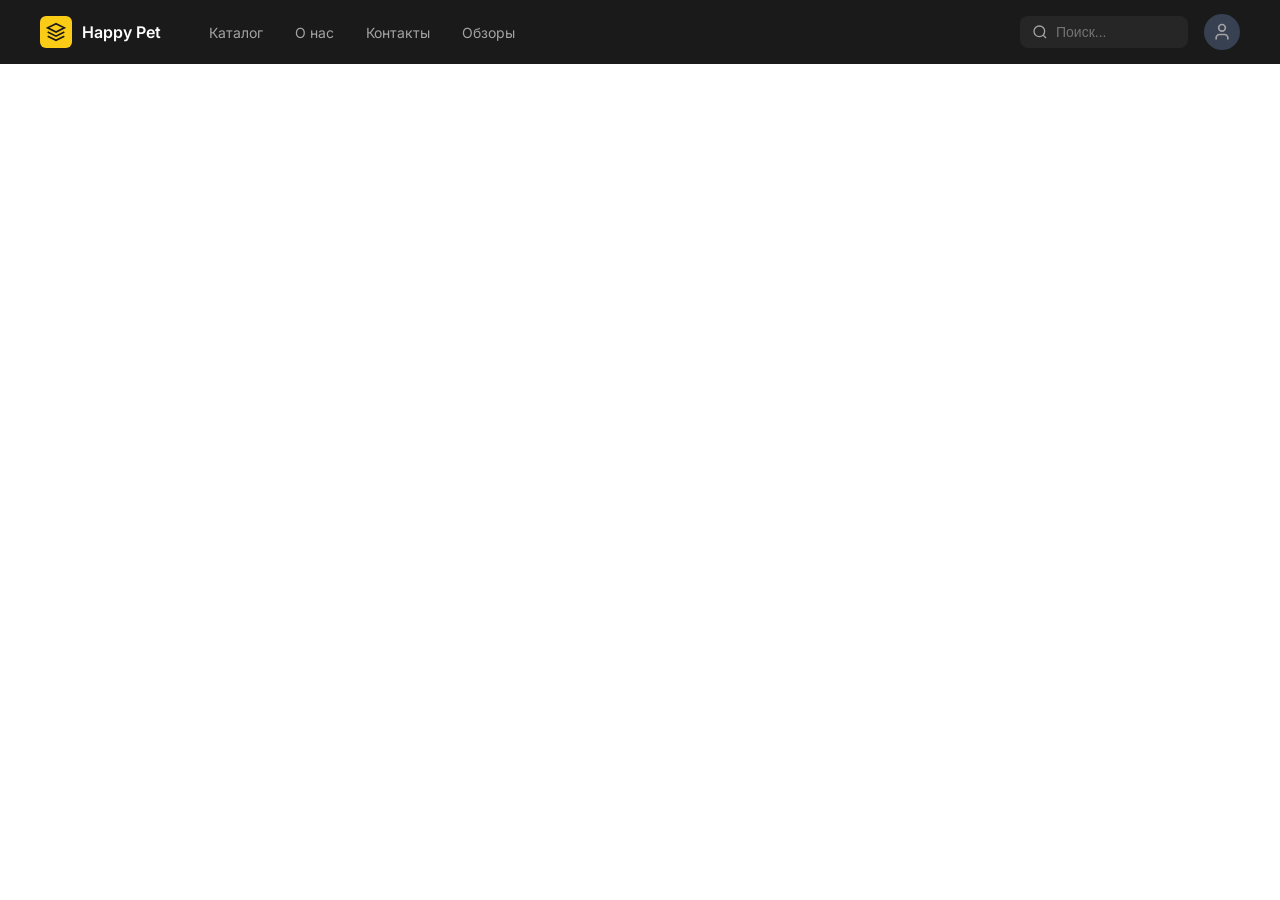
<file: navigation.html>
<!DOCTYPE html>
<html lang="ru">
<head>
    <meta charset="UTF-8">
    <meta name="viewport" content="width=device-width, initial-scale=1.0">
    <title>Навигация</title>
    <link rel="stylesheet" href="navigation.css">
    <link rel="preconnect" href="https://fonts.googleapis.com">
    <link rel="preconnect" href="https://fonts.gstatic.com" crossorigin>
    <link href="https://fonts.googleapis.com/css2?family=Inter:wght@400;500;600;700&display=swap" rel="stylesheet">
</head>
<body>
    <header class="header">
        <div class="header-container">
            <div class="header-left">
                <a href="index.html" target="_parent" class="logo">
                    <div class="logo-icon">
                        <svg width="20" height="20" viewBox="0 0 24 24" fill="none" stroke="currentColor" stroke-width="2">
                            <path d="M12 2L2 7l10 5 10-5-10-5zM2 17l10 5 10-5M2 12l10 5 10-5"/>
                        </svg>
                    </div>
                    <span class="logo-text">Happy Pet</span>
                </a>
                <nav class="nav">
                    <a href="catalog.html" target="_parent" class="nav-link">Каталог</a>
                    <a href="about.html" target="_parent" class="nav-link">О нас</a>
                    <a href="contacts.html" target="_parent" class="nav-link">Контакты</a>
                    <a href="reviews.html" target="_parent" class="nav-link">Обзоры</a>
                </nav>
            </div>
            <div class="header-right">
                <div class="search-box">
                    <svg width="16" height="16" viewBox="0 0 24 24" fill="none" stroke="currentColor" stroke-width="2">
                        <circle cx="11" cy="11" r="8"></circle>
                        <path d="m21 21-4.35-4.35"></path>
                    </svg>
                    <input type="text" placeholder="Поиск..." class="search-input">
                </div>
                <div class="user-avatar">
                    <svg width="20" height="20" viewBox="0 0 24 24" fill="none" stroke="currentColor" stroke-width="2">
                        <path d="M19 21v-2a4 4 0 0 0-4-4H9a4 4 0 0 0-4 4v2"/>
                        <circle cx="12" cy="7" r="4"/>
                    </svg>
                </div>
            </div>
        </div>
    </header>
</body>
</html>
</file>
<file: navigation.css>
* {
    margin: 0;
    padding: 0;
    box-sizing: border-box;
}

body {
    font-family: 'Inter', -apple-system, BlinkMacSystemFont, 'Segoe UI', Roboto, sans-serif;
    margin: 0;
    padding: 0;
}

a {
    text-decoration: none;
    color: inherit;
}

.header {
    background-color: #1a1a1a;
    padding: 0 40px;
}

.header-container {
    max-width: 1400px;
    margin: 0 auto;
    display: flex;
    align-items: center;
    justify-content: space-between;
    height: 64px;
}

.header-left {
    display: flex;
    align-items: center;
    gap: 48px;
}

.logo {
    display: flex;
    align-items: center;
    gap: 10px;
    color: #ffffff;
}

.logo-icon {
    width: 32px;
    height: 32px;
    background-color: #facc15;
    border-radius: 6px;
    display: flex;
    align-items: center;
    justify-content: center;
    color: #1a1a1a;
}

.logo-text {
    font-weight: 600;
    font-size: 16px;
}

.nav {
    display: flex;
    gap: 32px;
}

.nav-link {
    color: #a3a3a3;
    font-size: 14px;
    transition: color 0.2s;
}

.nav-link:hover {
    color: #ffffff;
}

.header-right {
    display: flex;
    align-items: center;
    gap: 16px;
}

.search-box {
    display: flex;
    align-items: center;
    gap: 8px;
    background-color: #262626;
    padding: 8px 12px;
    border-radius: 8px;
}

.search-box svg {
    color: #a3a3a3;
}

.search-input {
    background: none;
    border: none;
    color: #ffffff;
    font-size: 14px;
    outline: none;
    width: 120px;
}

.search-input::placeholder {
    color: #737373;
}

.user-avatar {
    width: 36px;
    height: 36px;
    background-color: #374151;
    border-radius: 50%;
    display: flex;
    align-items: center;
    justify-content: center;
    color: #a3a3a3;
}
</file>
